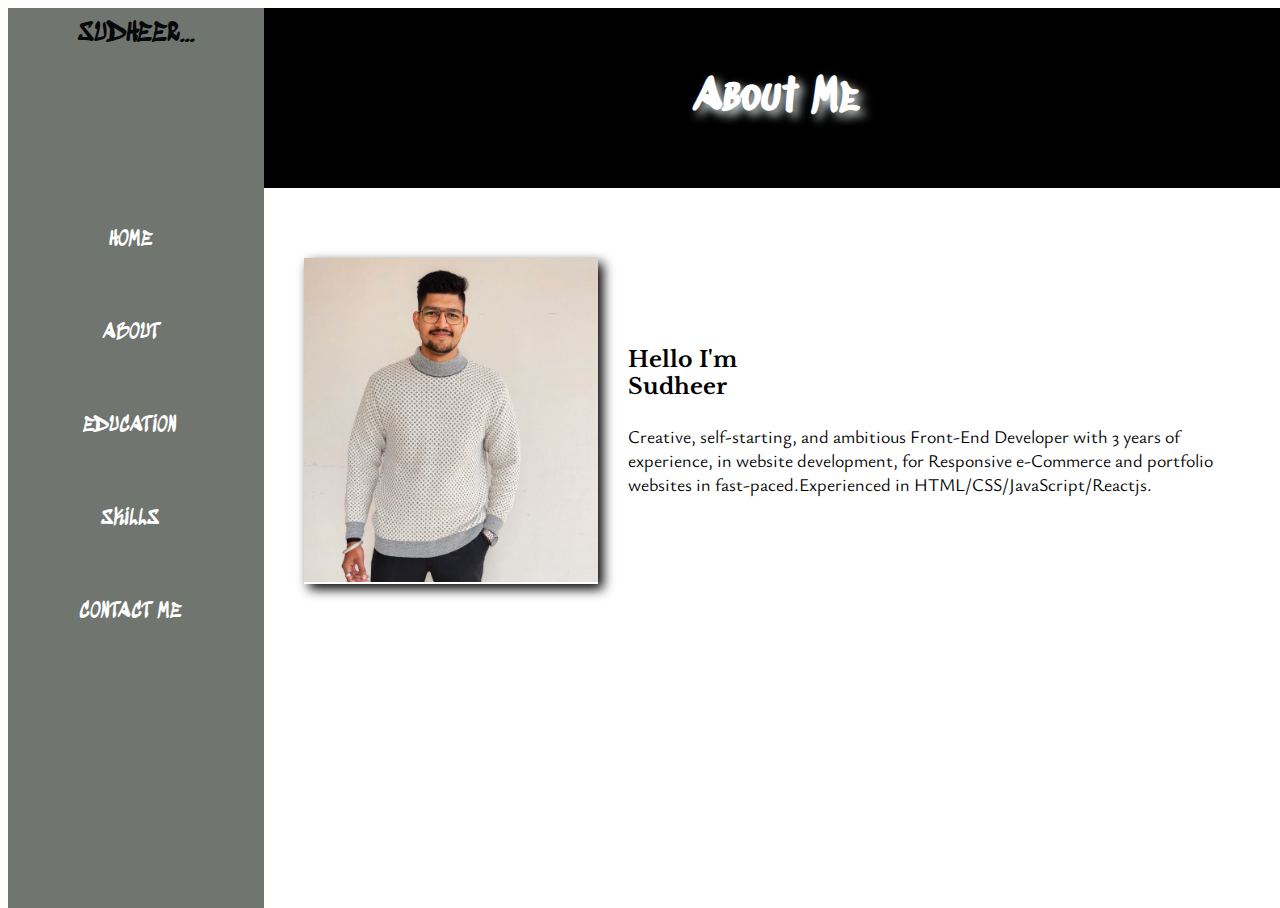
<file: about.html>
<!DOCTYPE html>
<html lang="en">
  <head>
    <meta charset="UTF-8" />
    <meta http-equiv="X-UA-Compatible" content="IE=edge" />
    <meta name="viewport" content="width=device-width, initial-scale=1.0" />
    <title>Sudheer JAkhar, frontend developer, superb dancer</title>
    <link rel="stylesheet" href="/style.css">
  </head>
  <body>
    <div class="container">
      <section class="header">
        <div class="logo">
          <a href="#">SUDHEER...</a>
        </div> 
        <nav class="navbar">
          <ul>
            <li class="items"><a href="index.html">HOME</a></li>
            <li class="items"><a href="about.html">ABOUT</a></li>
            <li class="items"><a href="education.html">EDUCATION</a></li>
            <li class="items"><a href="skills.html">SKILLS</a></li>
            <li class="items"><a href="contact.html">CONTACT ME</a></li>
          </ul>
        </nav>
    </section>
        <div class="about-main">
          <div class="aboutHeading">
            <h1>About Me</h1>
          </div>
          <div class="about-box">
            <div class="image">
              <img src="images/myimage.jpeg.jpg" alt="my image">
            </div>
            <div class="aboutpara">
              <p><b>Hello I'm <br> Sudheer</b><br><br> Creative, self-starting, and ambitious Front-End Developer with 3 years of experience, in website development, for Responsive e-Commerce and portfolio websites in fast-paced.Experienced in HTML/CSS/JavaScript/Reactjs.</p>
            </div>
          </div>
        </div>
    </div>
  </body>
</html>
</file>
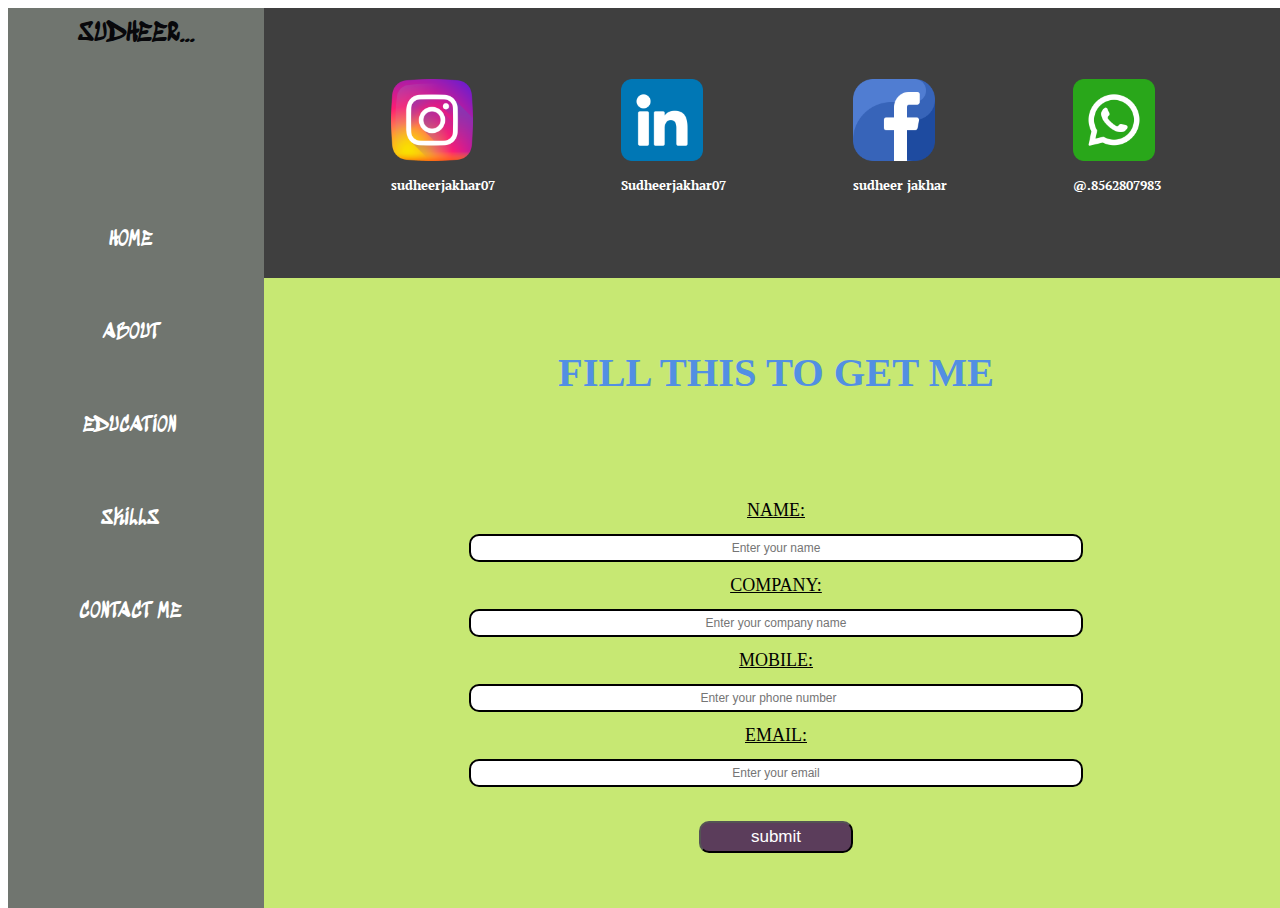
<file: contact.html>
<!DOCTYPE html>
<html lang="en">

<head>
  <meta charset="UTF-8" />
  <meta http-equiv="X-UA-Compatible" content="IE=edge" />
  <meta name="viewport" content="width=device-width, initial-scale=1.0" />
  <title>Sudheer JAkhar, frontend developer, superb dancer</title>
  <link rel="stylesheet" href="/style.css">
</head>

<body>
  <div class="container">
    <section class="header">
      <div class="logo">
        <a href="#">SUDHEER...</a>
      </div>
      <nav class="navbar">
        <ul>
          <li class="items"><a href="index.html">HOME</a></li>
          <li class="items"><a href="about.html">ABOUT</a></li>
          <li class="items"><a href="education.html">EDUCATION</a></li>
          <li class="items"><a href="skills.html">SKILLS</a></li>
          <li class="items"><a href="contact.html">CONTACT ME</a></li>
        </ul>
      </nav>
    </section>
    <div class="contact-main">
        <div class="icon-box">
              <div class="icon-item">
                <a href="https://www.instagram.com/sudheerjakhar07/" target="_blank"></a>
                <img class="icons" src="./images/instagram.png" alt="#">
                <h3>sudheerjakhar07</h3>
              </div>
              <div class="icon-item">
                <img class="icons" src="./images/linkedin.png" alt="#">
                <h3>Sudheerjakhar07</h3>
              </div>
              <div class="icon-item">
                <img class="icons" src="./images/facebook.png" alt="#">
                <h3>sudheer jakhar</h3>
              </div>
              <div class="icon-item">
                <img class="icons" src="./images/whatsapp.png" alt="#">
                <h3>@.8562807983</h3>
              </div>
        </div>
          <div class="table">
            <div class="table-heading"><h2>FILL THIS TO GET ME</h2></div> 
            <div class="table-s">
             <label class="table-lable" for="text">NAME:</label>
             <input  type="text" class="text" placeholder="Enter your name">
             <label class="table-lable" for="text">COMPANY:</label>
             <input  type="text" class="text" placeholder="Enter your company name">
             <label class="table-lable" for="text">MOBILE:</label>
             <input  type="number" class="text" placeholder="Enter your phone number">
             <label class="table-lable" for="text">EMAIL:</label>
             <input  type="text" class="text" placeholder="Enter your email">
             <button class="btn">submit</button>
            </div>
          </div>
</body>

</html>
</file>
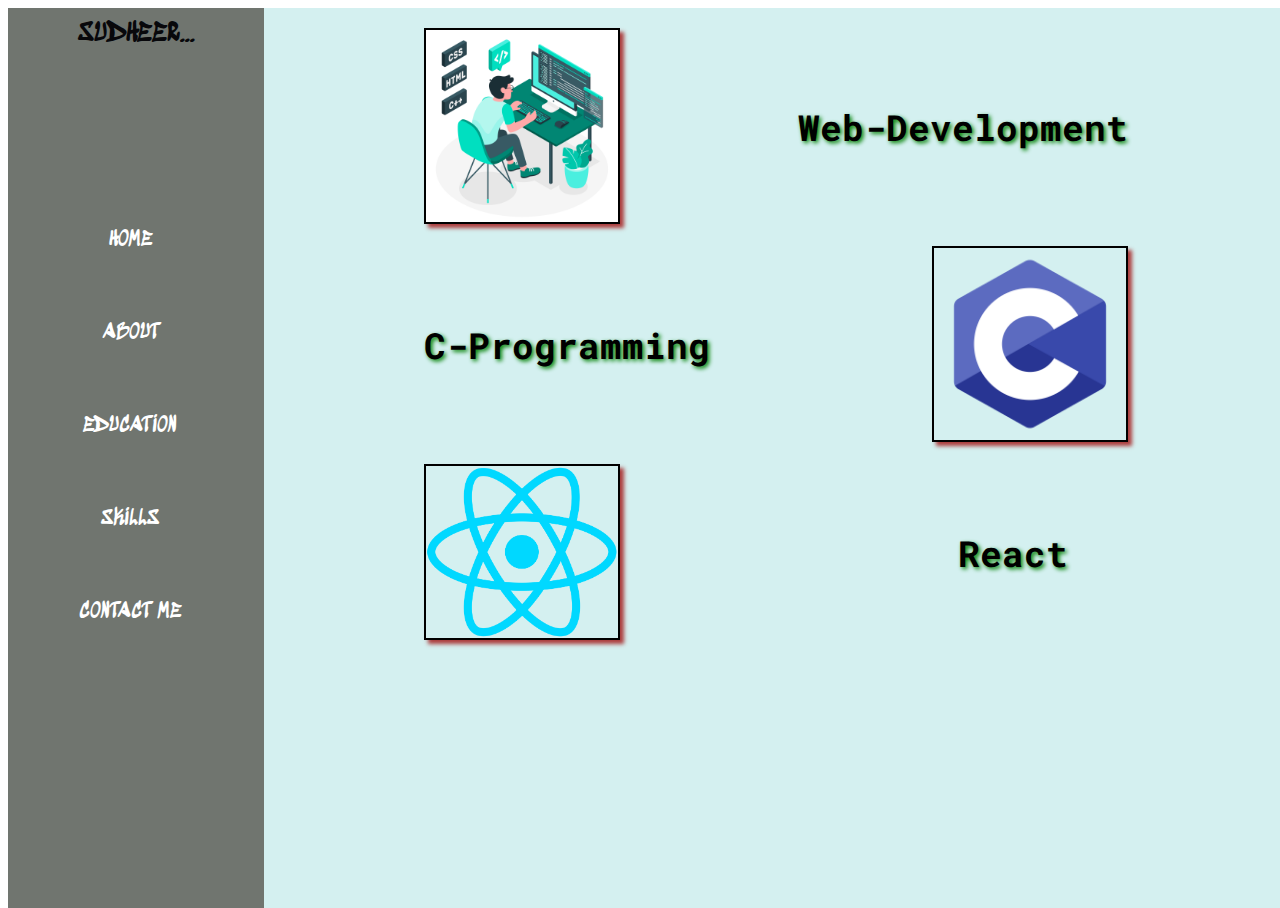
<file: skills.html>
<!DOCTYPE html>
<html lang="en">
  <head>
    <meta charset="UTF-8" />
    <meta http-equiv="X-UA-Compatible" content="IE=edge" />
    <meta name="viewport" content="width=device-width, initial-scale=1.0" />
    <title>Sudheer JAkhar, frontend developer, superb dancer</title>
    <link rel="stylesheet" href="/style.css" />
  </head>
  <body>
    <div class="container">
      <section class="header">
        <div class="logo">
          <a href="#">SUDHEER...</a>
        </div>
        <nav class="navbar">
          <ul>
            <li class="items"><a href="index.html">HOME</a></li>
            <li class="items">
              <a href="about.html">ABOUT</a>
            </li>
            <li class="items">
              <a href="education.html">EDUCATION</a>
            </li>
            <li class="items">
              <a href="skills.html">SKILLS</a>
            </li>
            <li class="items">
              <a href="contact.html">CONTACT ME</a>
            </li>
          </ul>
        </nav>
      </section>
      <div class="skill-main">
          <div class="main-content">
            <div class="image1"><img src="/images/webd.jpg" alt="#"></div>
            <div class="name1"><h1>Web-Development</h1></div>
          </div>

          <div class="main-content">
            <div class="name2"><h1>C-Programming</h1></div>
            <div class="image2"><img src="/images/c prog.png" alt="#"></div>
          </div>

          <div class="main-content">
            <div class="image3"><img src="/images/React.png" alt="#"></div>
            <div class="name3"><h1>React</h1></div>
          </div>
        </div>
   
  </body>
</html>
</file>
<file: style.css>
@import url('https://fonts.googleapis.com/css2?family=Baloo+Bhaijaan+2&family=Roboto+Mono:wght@500&display=swap');
@import url('https://fonts.googleapis.com/css2?family=Baloo+Bhaijaan+2&family=Roboto+Mono:wght@500&family=Sedgwick+Ave+Display&display=swap');
@import url('https://fonts.googleapis.com/css2?family=Baloo+Bhaijaan+2&family=Nova+Oval&family=Roboto+Mono:wght@500&family=Sedgwick+Ave+Display&display=swap');
@import url('https://fonts.googleapis.com/css2?family=Baloo+Bhaijaan+2&family=Lora:wght@700&family=Nova+Oval&family=PT+Serif&family=Roboto+Mono:wght@500&family=Sedgwick+Ave+Display&display=swap');
@import url('https://fonts.googleapis.com/css2?family=Ysabeau:wght@200&display=swap');
@import url('https://fonts.googleapis.com/css2?family=Libre+Baskerville:wght@700&display=swap');
a * {
    margin: 0;
    padding: 0;
    box-sizing: border-box;
}

html {
    font-size: 62.5%;
}
body {
    overflow: hidden; 
  }
.container {
    display: flex;
    /* background-color: blueviolet; */
    justify-content: center;
    align-items: center;
    position: absolute;

}

.header {
    background-color: rgb(112, 117, 111);
    /* width: 20%; */
    height: 100vh;
}

.logo {
    font-size: 2.6rem;
    /* border: 2px solid black; */
    display: flex;
    justify-content: center;
    margin-top: 1rem;
}

.logo a {
    color: rgb(8, 8, 11);
    text-decoration: none;
    font-family: 'Baloo Bhaijaan 2', cursive;
    font-family: 'Roboto Mono', monospace;
    font-family: 'Sedgwick Ave Display', cursive;
}

.navbar {
    /* border: 2px solid black; */
    height: 93vh;
    width: 20vw;
    margin: auto;
    background-color: rgb(112, 117, 111);
}

.navbar ul {
    list-style: none;
    display: flex;
    position: relative;
    flex-direction: column;
    align-items: center;
    gap: 6.8rem;
    top: 20%;
    left: -10%;
}

.navbar li a {
    text-decoration: none;
    color: white;
    font-size: 2rem;
    gap: 4.8rem;
    
    font-family: 'Baloo Bhaijaan 2', cursive;
    font-family: 'Nova Oval', cursive;
    font-family: 'Roboto Mono', monospace;
    font-family: 'Sedgwick Ave Display', cursive;
}
.navbar li a:hover {
    color: black;
    transition: 0.5s ease;
}

.main::before {
    content: '#';
    background: url("images/background.jpg") no-repeat center center/cover;
    position: absolute;
    top: 0px;
    left: 0px;
    z-index: -1;
    width: 100vw;
    height: 100vh;
}

.main {
    width: 80vw;
    height: 100vh;
    color: white;
    /* background-color: rgb(128, 173, 80); */
}

.content{
    font-family: 'Baloo Bhaijaan 2', cursive;
    font-family: 'Roboto Mono', monospace;
    position: relative;
    top: 40%;
    height: 25vh;
    margin-left: 4rem;
    font-size: 1.3rem;
}

/* ******************************************************************
                SKILLS SECTION 

****************************************************************** */
.skill-main {
    width: 80vw;
    height: 100vh;
    color: black;
    background-color: rgb(212, 240, 240);
}
.main-content{
    display: flex;
    justify-content: space-between;
    align-items: center;
    margin: 2rem 5rem;
    
}

/* ******************************************
        web developent section

********************************************* */
.image1 img{
    width: 15vw; 
    margin-left: 11rem;
    border: 2px solid black;
    box-shadow: 4px 4px 4px rgb(172, 61, 61);
}
.name1{
    /* background-color: yellow; */
    font-family: 'Baloo Bhaijaan 2', cursive;
    font-family: 'Roboto Mono', monospace;
    margin-right: 11rem ;
    font-size: 1.8rem;
    text-shadow: 2px 2px 4px green;
    color: rgb(255, 255, 255)smoke;
}

/* ********************************************
        c programming section

*********************************************** */

.image2 img{
    width: 15vw; 
    margin-right: 11rem;
    border: 2px solid black;
    box-shadow: 4px 4px 4px rgb(172, 61, 61);
}
.name2{
    /* background-color: yellow; */
    font-family: 'Baloo Bhaijaan 2', cursive;
    font-family: 'Roboto Mono', monospace;
    margin-left: 11rem ;
    font-size: 1.8rem;
    text-shadow: 2px 2px 4px green;
    color: rgb(255, 255, 255)smoke;
}
/* 
*************************************************
        react section

************************************************* */

.image3 img{
    width: 15vw; 
    margin-left: 11rem;
    border: 2px solid black;
    box-shadow: 4px 4px 4px rgb(172, 61, 61);
}
.name3{
    /* background-color: yellow; */
    font-family: 'Baloo Bhaijaan 2', cursive;
    font-family: 'Roboto Mono', monospace;
    margin-right: 17rem ;
    font-size: 1.8rem;
    text-shadow: 2px 2px 4px green;
    color: rgb(255, 255, 255)smoke;
}
/* 
*************************************************
        About section

************************************************* */

.about-main {
    width: 80vw;
    height: 100vh;
    color: black;
    background-color: white;
}

.aboutHeading {
    height: 20%;
    background-color: black;
    color: white;
    font-family: 'Baloo Bhaijaan 2', cursive;
    font-family: 'Lora', serif;
    font-family: 'Nova Oval', cursive;
    font-family: 'PT Serif', serif;
    font-family: 'Roboto Mono', monospace;
    font-family: 'Sedgwick Ave Display', cursive;
    display: flex;
    justify-content: center;
    align-items: center;
    font-size: 2.2rem;
    text-shadow: 5px 5px 10px rgb(206, 216, 217);
}
.about-box{
    /* border: 2px solid green; */
    display: flex;
    justify-content: center;
    align-items: center;
    margin: 2.5rem;
    margin-top: 5.5rem;
}
.image{
    /* border: 2px solid black; */
    margin: 1.5rem;
    box-shadow: 5px 5px 11px black;
}
.image img{
    width: 23vw;
}
.aboutpara{
    /* border: 2px solid red; */
    font-size: 1.8rem;
    padding: 1.5rem;
    display: flex;
    justify-content: center;
    align-items: center;
    font-family: 'Ysabeau', sans-serif;
    
}
.aboutpara b{
    font-size: 2.2rem;
    font-family: 'Libre Baskerville', serif;
}
/* 
*************************************************
        Education section

************************************************* */

.education-main {
    width: 80vw;
    height: 100vh;
    color: black;
    background-color: white;
}

.educationHeading {
    height: 20%;
    background-color: black;
    color: white;
    font-family: 'Baloo Bhaijaan 2', cursive;
    font-family: 'Lora', serif;
    font-family: 'Nova Oval', cursive;
    font-family: 'PT Serif', serif;
    font-family: 'Roboto Mono', monospace;
    font-family: 'Sedgwick Ave Display', cursive;
    display: flex;
    justify-content: center;
    align-items: center;
    font-size: 2.2rem;
    text-shadow: 3px 3px 13px rgb(206, 216, 217);
}
.education-box{
    /* border: 2px solid green; */
    background-color: grey;
    height: 80%;
    width: 80vw;
    overflow: hidden;
    font-family: 'Libre Baskerville', serif;
}
.school{
    /* background-color: rgb(152, 130, 172); */
    height: 33%;
    display: flex;
    justify-content: space-between;
    align-items: center;
    font-family: 'Libre Baskerville', serif;
}
.school img{
    width: 12vw;
    padding-left: 2rem;
    margin: 0.5rem;
    margin-left: 8rem;
    
}
.school ul{
    margin-right: 10rem;
}
.collage{
    /* background-color: rgb(126, 117, 187); */
    height: 33%;
    display: flex;
    justify-content: space-between;
    align-items: center;
}
.collage img{
    width: 11vw;
    padding-left: 2rem;
    margin: 0.5rem;
    margin-left: 8rem;
}
.collage ul{
    margin-right: 6.5rem;
    font-size: 1.2rem;
}
.out-perfo{
    /* background-color: rgb(189, 147, 88); */
    height: 33%;
    display: flex;
    justify-content: space-between;
    align-items: center;
}
.out-perfo img{
    width: 12vw;
    padding-left: 2rem;
    margin: 0.5rem;
    margin-left: 8rem;
}
.out-perfo ul{
    margin-right: 11rem;
    font-size: 1rem;
}
/* 
*************************************************
        Contact section

************************************************* */

.contact-main {
    width: 80vw;
    height: 100vh;
    color: black;
    background-color: rgb(193, 135, 135);
}
.icon-box{
    background-color: rgb(63, 63, 63);
    height: 30vh;
    display: flex;
    justify-content: space-evenly;
    align-items: center;
}
.icons{
    width: 8.2rem;
}
.icon-item h3{
    color: white;
    cursor: pointer;
    font-size: 1.3rem;
    font-family: 'Nova Oval', cursive;
    font-family: 'PT Serif', serif;
}
.table{
    display: flex;
    background-color: rgb(199, 232, 115);
    height: 70vh;
    flex-direction: column;
    justify-content: center;
    margin: auto;
  }
  .table-heading{
    margin: 2.3rem;
    padding:1.2rem;
    font-size: 2.7rem;
    color: rgb(82, 143, 227);
    justify-content: center;
    margin: auto;
  }
  .table-s{
    display: flex;
    flex-direction: column;
    width: 60%;
    margin: auto;
  }

  .text{
    margin: 4px 0;
    padding:5px 0;
    font-size: 1.2rem;
    text-align: center;
    border: 2px solid black;
    border-radius: 1rem;
  }
  .table-lable{
    margin: 4px 0;
    padding: 5px 0;
    font-size: 1.8rem;
    text-align: center;
    text-decoration: underline;
   
  }
  .btn{
    background-color:  rgb(91, 61, 91);
    border-radius:1rem ;
    margin-top: 3rem;
    width: 25%;
    padding: 4px;
    margin: 3rem auto;
    color: white;
    font-size: 1.7rem;
  }.btn:hover{
    background-color: rgb(164, 70, 86);
    color: white;
  }
</file>
